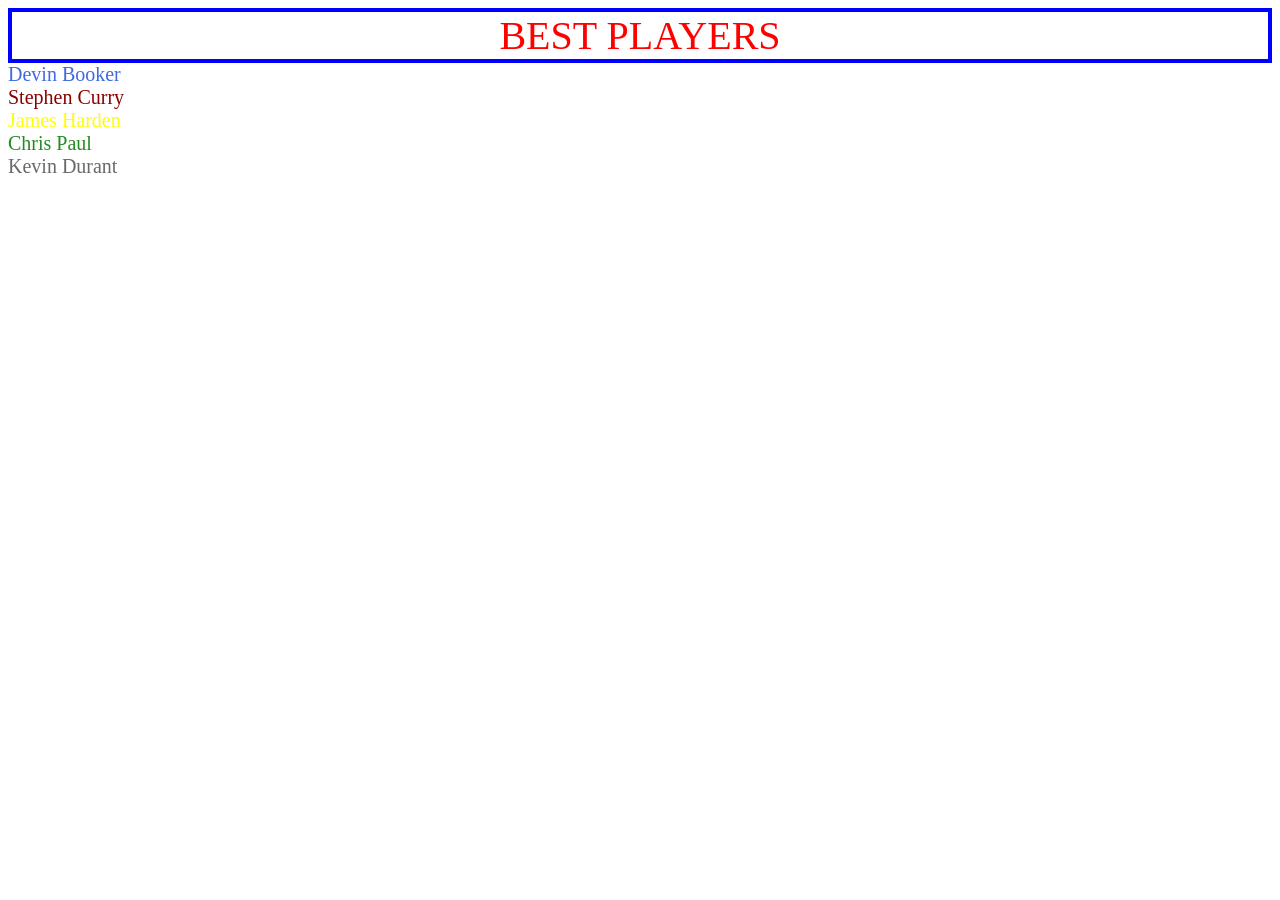
<file: index.html.html>
﻿<!DOCTYPE html>

<html lang="en" xmlns="http://www.w3.org/1999/xhtml">
<head>
    <meta charset="utf-8" />
    <title>Best Basketball Players</title>
    <link rel="stylesheet" href="StyleSheet3.css"
</head>
<body>
    <div class="okk">  BEST PLAYERS </div>
    <div class="jojo"> Devin Booker </div>
    <div class="jeje"> Stephen Curry </div>
    <div class="jaja"> James Harden </div>
    <div class="juju"> Chris Paul </div>
    <div class="jiji"> Kevin Durant </div>
   
</body>
</html>
</file>
<file: StyleSheet3.css>
﻿body {
    background-image: url(https://static.vecteezy.com/system/resources/previews/002/685/273/non_2x/silhouette-basketball-player-with-ball-on-a-white-background-illustration-vector.jpg);
    background-repeat: repeat;
}

.okk
{
    font-family: 'Arial Rounded MT';
    font-size: 40px;
    color: red;
    border: 4px solid blue; 
    text-align: center; 

}
.jojo
{
    font-family:Bahnschrift ;
    font-size: 20px;
    color: royalblue;
    
  
}
.jeje 
{
    font-family:Bahnschrift;
    font-size: 20px;
    color: darkred;
}

.jaja 
{
    font-family: Bahnschrift;
    font-size: 20px;
    color: yellow;
}

.juju 
{
    font-family: Bahnschrift;
    font-size: 20px;
    color: forestgreen;
}

.jiji 
{
    font-family: Bahnschrift;
    font-size: 20px;
    color: dimgray;
}
</file>
